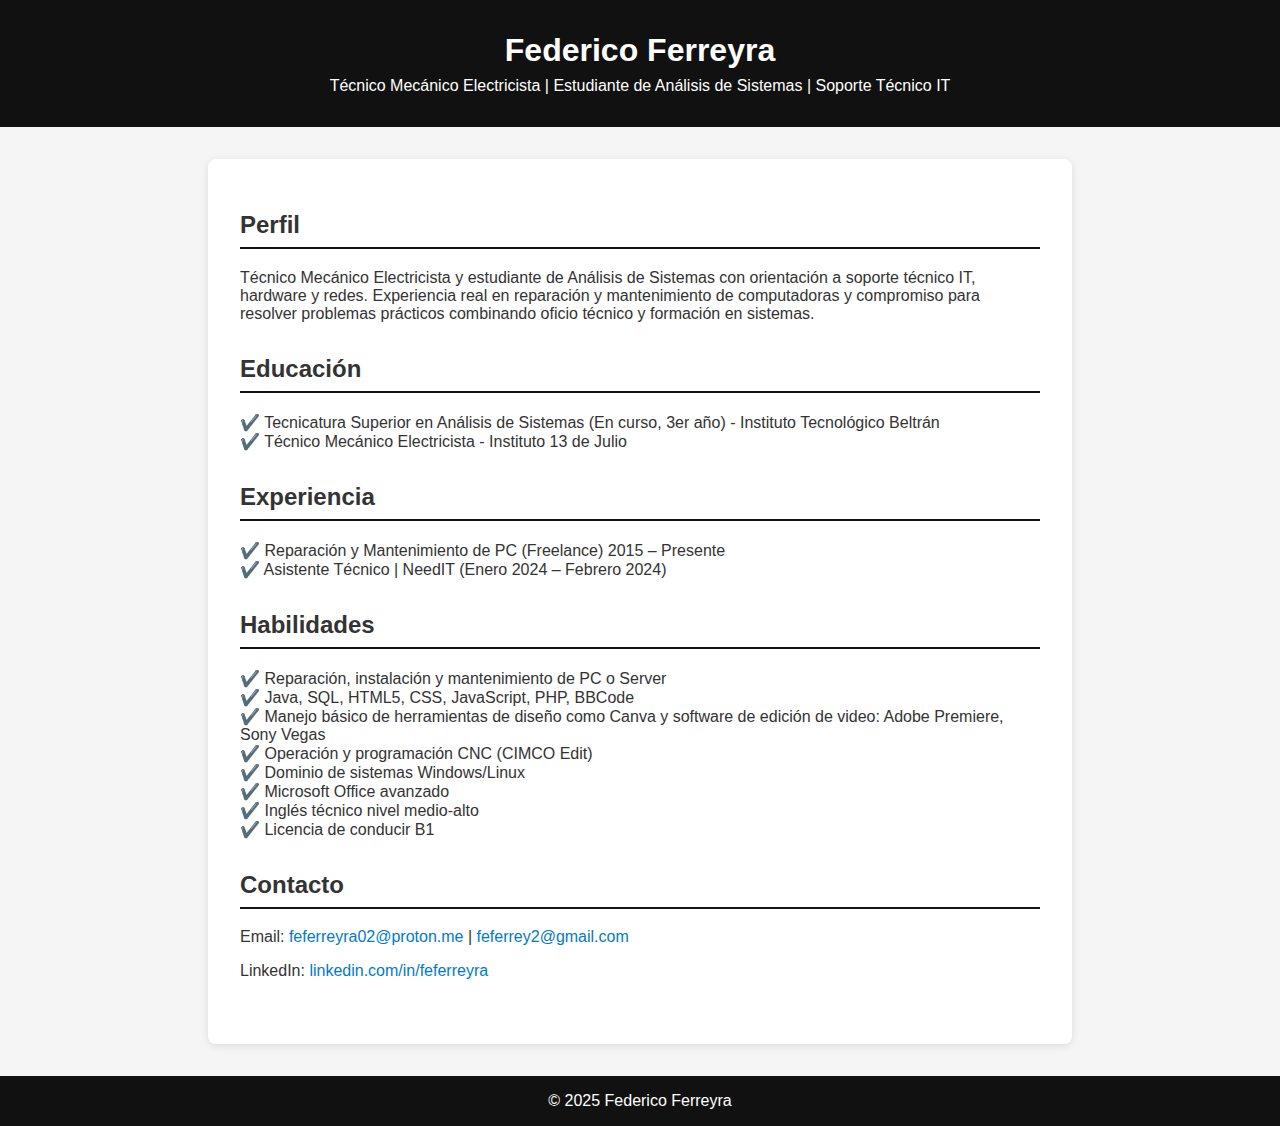
<file: portfolio_federico (1).html>
<!DOCTYPE html>
<html lang="es">
<head>
  <meta charset="UTF-8" />
  <meta name="viewport" content="width=device-width, initial-scale=1.0" />
  <title>Federico Ferreyra | Portfolio</title>
  <style>
    body {
      font-family: 'Segoe UI', Tahoma, Geneva, Verdana, sans-serif;
      background: #f5f5f5;
      color: #333;
      margin: 0;
      padding: 0;
    }
    header {
      background: #111;
      color: #fff;
      padding: 2rem;
      text-align: center;
    }
    header h1 {
      margin: 0;
      font-size: 2rem;
    }
    header p {
      margin: 0.5rem 0 0;
    }
    main {
      max-width: 800px;
      margin: 2rem auto;
      background: #fff;
      padding: 2rem;
      border-radius: 8px;
      box-shadow: 0 2px 8px rgba(0,0,0,0.1);
    }
    section {
      margin-bottom: 2rem;
    }
    h2 {
      border-bottom: 2px solid #111;
      padding-bottom: 0.5rem;
    }
    ul {
      list-style: none;
      padding-left: 0;
    }
    ul li::before {
      content: "✔️ ";
    }
    footer {
      text-align: center;
      padding: 1rem;
      background: #111;
      color: #fff;
    }
    a {
      color: #007acc;
      text-decoration: none;
    }
  </style>
</head>
<body>
  <header>
    <h1>Federico Ferreyra</h1>
    <p>Técnico Mecánico Electricista | Estudiante de Análisis de Sistemas | Soporte Técnico IT</p>
  </header>
  <main>
    <section>
      <h2>Perfil</h2>
      <p>Técnico Mecánico Electricista y estudiante de Análisis de Sistemas con orientación a soporte técnico IT, hardware y redes. Experiencia real en reparación y mantenimiento de computadoras y compromiso para resolver problemas prácticos combinando oficio técnico y formación en sistemas.</p>
    </section>
    <section>
      <h2>Educación</h2>
      <ul>
        <li>Tecnicatura Superior en Análisis de Sistemas (En curso, 3er año) - Instituto Tecnológico Beltrán</li>
        <li>Técnico Mecánico Electricista - Instituto 13 de Julio</li>
      </ul>
    </section>
    <section>
      <h2>Experiencia</h2>
      <ul>
        <li>Reparación y Mantenimiento de PC (Freelance) 2015 – Presente</li>
        <li>Asistente Técnico | NeedIT (Enero 2024 – Febrero 2024)</li>
      </ul>
    </section>
    <section>
      <h2>Habilidades</h2>
      <ul>
        <li>Reparación, instalación y mantenimiento de PC o Server</li>
        <li>Java, SQL, HTML5, CSS, JavaScript, PHP, BBCode</li>
        <li>Manejo básico de herramientas de diseño como Canva y software de edición de video: Adobe Premiere, Sony Vegas</li>
        <li>Operación y programación CNC (CIMCO Edit)</li>
        <li>Dominio de sistemas Windows/Linux</li>
        <li>Microsoft Office avanzado</li>
        <li>Inglés técnico nivel medio-alto</li>
        <li>Licencia de conducir B1</li>
      </ul>
    </section>
    <section>
      <h2>Contacto</h2>
      <p>Email: <a href="mailto:feferreyra02@proton.me">feferreyra02@proton.me</a> | <a href="mailto:feferrey2@gmail.com">feferrey2@gmail.com</a></p>
      <p>LinkedIn: <a href="https://linkedin.com/in/feferreyra">linkedin.com/in/feferreyra</a></p>
    </section>
  </main>
  <footer>
    &copy; 2025 Federico Ferreyra
  </footer>
</body>
</html>
</file>
